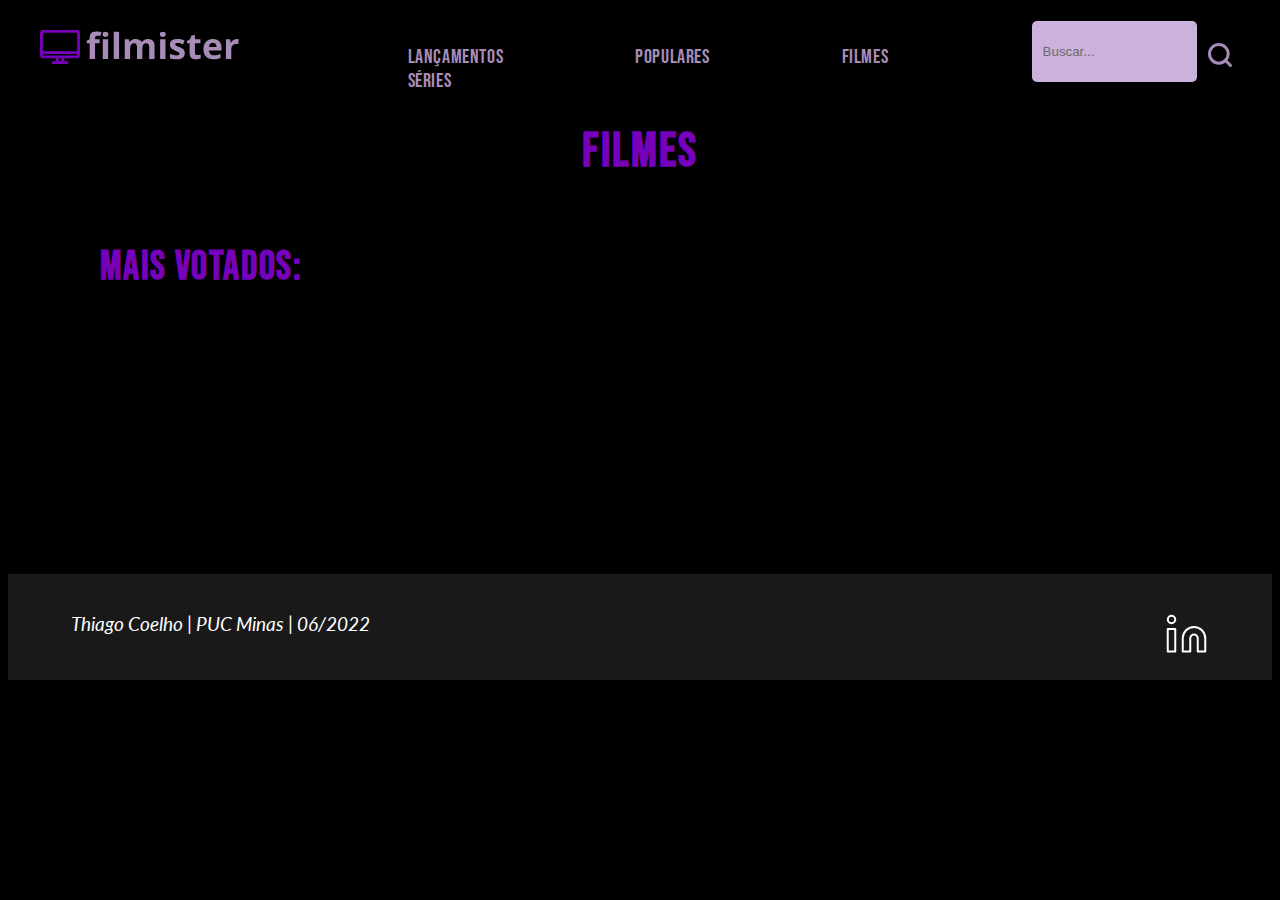
<file: filmeslist.html>
<!DOCTYPE html>
<html lang="en">
<head>
    <meta charset="UTF-8">
    <meta http-equiv="X-UA-Compatible" content="IE=edge">
    <link href="https://cdn.jsdelivr.net/npm/bootstrap@5.1.3/dist/css/bootstrap.min.css" rel="stylesheet" integrity="sha384-1BmE4kWBq78iYhFldvKuhfTAU6auU8tT94WrHftjDbrCEXSU1oBoqyl2QvZ6jIW3" crossorigin="anonymous">

    <link rel="stylesheet" href="estilos.css">
    <link rel="icon" type="image/x-icon" href="imgs/icon.svg">
    <link rel="preconnect" href="https://fonts.googleapis.com">
<link rel="preconnect" href="https://fonts.gstatic.com" crossorigin>
<link rel="preconnect" href="https://fonts.googleapis.com">
<link rel="preconnect" href="https://fonts.gstatic.com" crossorigin>
<link href="https://fonts.googleapis.com/css2?family=Bebas+Neue&family=Lato:ital,wght@0,100;0,300;0,400;0,700;0,900;1,100;1,300;1,400;1,700;1,900&display=swap" rel="stylesheet">    <meta name="viewport" content="width=device-width, initial-scale=1.0">
    <title>Filmister</title>
</head>
<body>
    <nav>
        <a href="index.html" id="smalllogo"class="hide" ><img  src="imgs/logo1.svg" alt=""></a>
        <a href="index.html" id="largelogo" class=""><img  src="imgs/logo2.svg" alt=""></a>
        
        <ul>
            <li><a href="index.html">Lançamentos</a></li>
            <li><a href="index.html">Populares</a></li>
            <li><a href="filmeslist.html">Filmes</a></li>
            <li><a href="#">Séries</a></li>
        </ul>
        <div id="busca">
            <input type="text" placeholder="Buscar..." id="buscainput">
            <button id="lupa"><img src="imgs/search.svg" alt=""></button> 
        </div>
        <button id="hamburguer" class="hamburguer" class="hide"><img src="imgs/menu.svg" alt=""></button>
        <button id="hamburguer2" class="hide"><img src="imgs/menu.svg" alt=""></button>
    </nav>
    
   
        <section id="destaque">
          <h1>Filmes</h1>
    
            <h2>Mais Votados:</h2>
            <div id="filmes" class="filmes" class="filmes2">
  
              </div>    
                    
                </section>
    <div id="dropdown1" class="hide">
        <div id="dropdown" class="hide">
            <ul>
                <li><a href="index.html">Lançamentos</a></li>
                <li><a href="index.html">Populares</a></li>
                <li><a href="filmeslist.html">Filmes</a></li>
                <li><a href="">Séries</a></li>
            </ul>
        </div>
    </div>
    <footer>
      <div>
      <p>Thiago Coelho | PUC Minas | 06/2022</p></div>
        <a href="https://www.linkedin.com/in/thiagodeocoelho/"  id="linkedin" ><img src="imgs/linkedin.svg" alt=""></a></div>
    </footer>


    <script src="scriptmeu.js"></script>

    <script src="app.js"></script>
    <script src="https://cdn.jsdelivr.net/npm/bootstrap@5.1.3/dist/js/bootstrap.bundle.min.js" integrity="sha384-ka7Sk0Gln4gmtz2MlQnikT1wXgYsOg+OMhuP+IlRH9sENBO0LRn5q+8nbTov4+1p" crossorigin="anonymous"></script>
</body>
</html>
</file>
<file: estilos.css>
*{
    box-sizing: border-box;
}
body{
    background-color: black;
}
nav{
    display: flex;
    justify-content: space-between;
    padding: 1% 2.5% 0% 2.5%; 
   
}
nav a{
    text-decoration: none;
    color: #a68cb6;
    font-size: 1.25rem;
    

}
#sorry{
  margin: 25%;
  font-size:2rem;
}
nav a:hover{
    color: #7700bb;

}
nav ul{
    justify-content: space-between;
    margin-bottom: 0px;
    padding-top: .7%;
}
nav li {
    font-family: 'Bebas Neue', cursive;
    color: #a68cb6;
    /*#7700bb #a68cb6*/
    font-weight: 400;
    display: inline;
    list-style: none;
    padding-left: 8rem;
    letter-spacing: 0.1ch;

}
.hamburguer{
    display: none;
}
.hide{
    display: none;
}

.carousel-control-next, .carousel-control-prev{
    width: 5%;
}
#smalllogo{
    display: none;
}


#lancamentos h1{
    color: #7700bb;
    text-align: center;
    padding-top: 2.5%;
    padding-bottom: 2.5%;
    font-family: 'Bebas Neue', cursive;
    font-size: 3rem;
    margin: 0px;
    letter-spacing: 0.1ch;


}
#destaque h1{
    color: #7700bb;
    text-align: center;
    padding-top: 2.5%;
    padding-bottom: 2.5%;
    font-family: 'Bebas Neue', cursive;
    font-size: 3rem;
    margin: 0px;
    letter-spacing: 0.1ch;


}
.nomefilme{
    color: #a68cb6;
    margin: 0px;
    font-family: 'Bebas Neue', cursive;
    letter-spacing: 0.1ch;

}
.itemlanc p{
    color: white;
    word-break: break-all;
    font-family: 'Lato', sans-serif;
   
}

.topico{
    color: #a68cb6;
}
.itemlanc{
    display: grid;
    grid-template-columns: 49% 49%;
    grid-gap: 2%;
    padding: 0% 5% 0rem 5%;
}
.filmeitem img{
    width: 100%;
    border-radius: 8px;
}

.filmes{
    display: grid;
    grid-template-columns: 22% 22% 22% 22%;
    grid-gap: 4%;
    padding: 0% 5% 0rem 5%;
}

#itemlanc iframe{
    width: 100%;
    border-radius: 8px;
}
#populares{
    margin: 0px 5% 0px 5%;
}
#destaque{
    margin: 0px 2.5% 0px 2.5%;
}
#populares h1{
    margin: 0px;
    letter-spacing: 0.1ch;
    color: #7700bb;
    padding-top: 2.5%;
    padding-bottom: 2.5%;
    font-size: 2.5rem;
    font-family: 'Bebas Neue', cursive;
}
#destaque h2{
    margin-left: 5%;
    margin-bottom: 0px;
    letter-spacing: 0.1ch;
    color: #7700bb;
    padding-bottom: 2.5%;
    font-size: 2.5rem;
    font-family: 'Bebas Neue', cursive;
}
#itenspopulares{
    display: grid;
    grid-template-columns: 22% 22% 22% 22%;
    grid-gap: 4%;
}
.escondidopop{
    display: none;
}
.vermenos{
    display: none;
}
.escondevermais{
    display: none;
}
.showpop{
    display: grid;
    grid-template-columns: 22% 22% 22% 22%;
    grid-gap: 4%;
}
.itempopular img{
    width: 100%;
    border-radius: 8px;
}
.nomefilmepop {
    color: white;
    word-break: break-all;
    font-family: 'Lato', sans-serif;
    font-weight: 600;
    font-style: italic;
    margin-top: 4%;
    text-align: center;
    text-decoration: none;
}
.detalhes{
    color: white;
    word-break: break-all;
    font-family: 'Lato', sans-serif;
    font-weight: 600;
    font-style: italic;
    text-align: center;
    text-decoration: none;
}

.detalhes:hover{
    color: #7700bb;
}
#divbotao{
    display: flex;
    justify-content: flex-end;
}
#populares button{
    border-radius: 6px;
    margin-top: 1%;
    background-color: #7700bb;
    font-family: 'Lato', sans-serif;
    font-weight: 600;
    color: white;
    border-color: white;
    border-width: 1px;
    padding: 6px 20px 6px 20px;
    
}
#busca{
    display: flex;
    justify-content: flex-end;
}
#lupa{
    background-color: black;
    border: none;
}
.filmeitem img{
    height: 80%;
}
#buscainput{
    margin-right: 1.5%;
    border: none;
    padding: 0% 5%;
    border-radius: 5px;
    opacity: 90%;
    background-color: #e1c6f4;
    color: black;
    width: 80%;
    height: 85%;
    
}
#containerdetalhes{
    padding: 5%;
    display: grid;
    grid-template-columns: 20% 75%;
    grid-gap: 5%;

}
#containerdetalhes img{
    width: 100%;
}
#filmedetalhes p{
color: white;    
font-family: 'Lato', sans-serif;

}
#filmedetalhes h1{
    color: #a68cb6;
    margin: 0px;
    font-family: 'Bebas Neue', cursive;
    letter-spacing: 0.1ch;
    text-align: center;
    margin: 2% 0;

}
footer{
    display: flex;
    justify-content: space-between;
    padding: 3% 5% 1.5% 5%;
    margin-top: 20% ;
    background-color: rgb(25, 25, 25);
    /*background: linear-gradient(to bottom right, #7700bb 0%, #904cb7 50%, #7d67bf 100%);*/
}
footer p{
    color: white;
    font-family: 'Lato', sans-serif;
    font-size: 1.2rem;
    font-weight: 400;
    margin: 0px;
    font-style: italic;
}
#redes{
    width: 8%;
    display: flex;
    justify-content: space-between;
   
}
footer div{
    height: min-content;
}
@media (min-width: 749px) and (max-width: 1024px){
    nav li{
        padding-left: 3rem;
        font-size: 1rem;
    }
}
@media (max-width: 748px){
    .hamburguer{
        display: block;
        background: none;
        border: none;
    }
    .showdropdown{
        width:50%;
        margin-left: 44%;
        padding: 0rem 0.5rem 0 0.5rem;
        background-color: #7700bb;
        border-radius: 6px;
        border: solid 1px white;
        top: 7%;
        position: absolute;
        
    }
    

    #lancamentos h1{
        color: #7700bb;
        text-align: center;
        padding: 10% 0 10% 0;
        font-family: 'Bebas Neue', cursive;
        font-size: 3rem;
        margin: 0px;
        letter-spacing: 0.1ch;
    }

    #destaque h1{
        color: #7700bb;
        text-align: center;
        padding: 10% 0 10% 0;
        font-family: 'Bebas Neue', cursive;
        font-size: 3rem;
        margin: 0px;
        letter-spacing: 0.1ch;
    }

    #itemlanc{
        display: block;
        padding: 0 10% 0 10%;
    }
   
    nav ul{
        display: none;    
    }
    #largelogo{
        display: none;
    }
    #smalllogo{
        display: inline;
    }
    nav{
        padding: 4% 5% 0 5%;
    }
    .carousel-control-next, .carousel-control-prev{
        width: 8%;
    }
    #itenspopulares{
        display: grid;
        grid-template-columns: repeat(1, 100%);
        grid-auto-rows: auto;
        grid-gap: 1rem;
    }
    .filmes{
        display: grid;
        grid-template-columns: repeat(1, 95%);
grid-gap: 0;
        
    }
    .filmeitem{}
    .showpop{
        display: grid;
        grid-template-columns: repeat(1, 100%);
        grid-gap: 1rem;
    }
    .showdropdown ul{
        text-align: center;
        width: 100%;
        padding: 0px;
        margin: 0px;
    
    }
    .showdropdown a{
        text-decoration: none;       
        color: white;

    }
    .showdropdown li{
        border-bottom: solid 1px white;
        padding: 0.5rem 0 0.5rem 0;
        display: block;
        font-family: 'Lato', sans-serif;
    }

    .hide{
        display: none;
    }
    #buscainput{
        width: 50%;
        font-size: small;
    }
    footer{
        display: none;
    }
    
}
</file>
